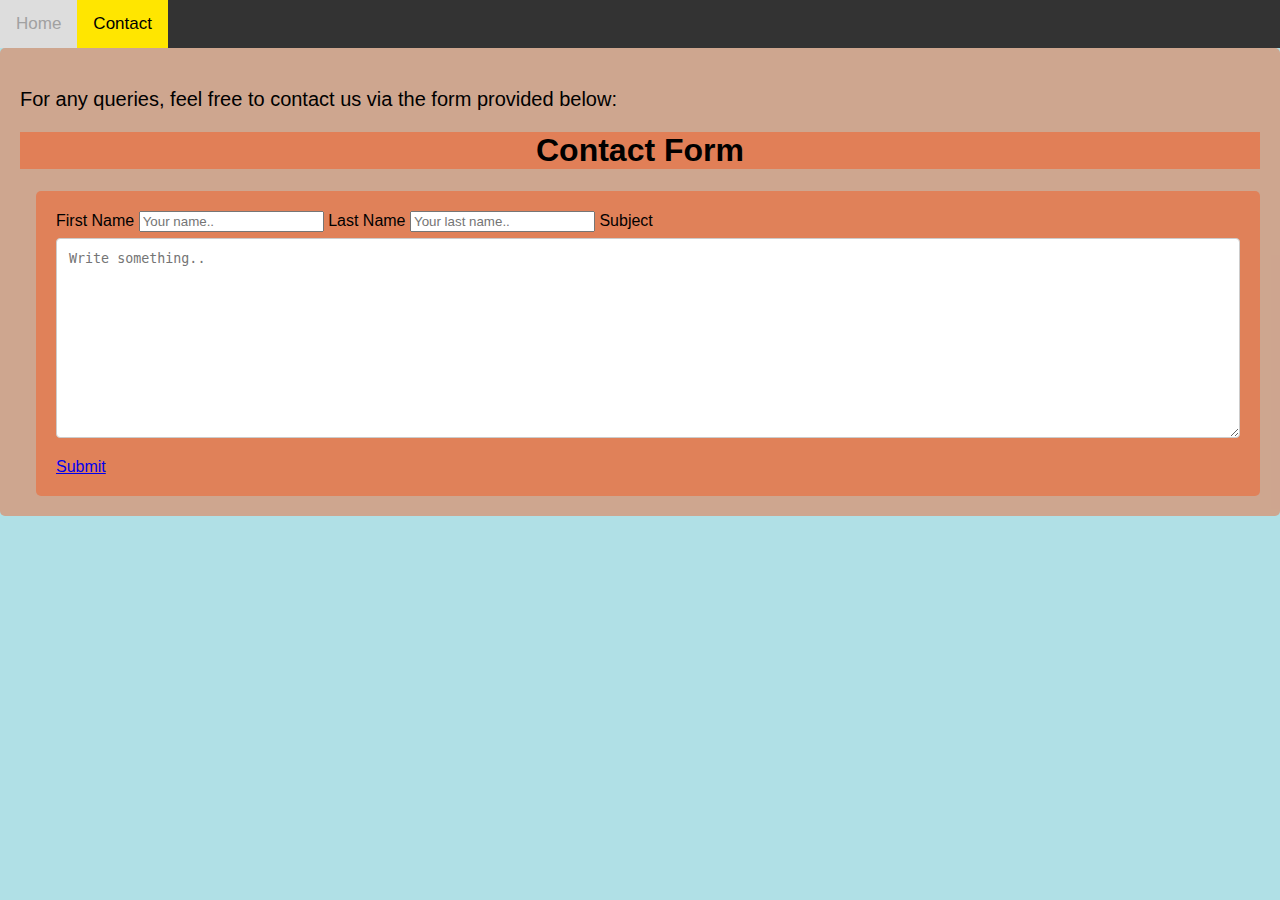
<file: Contact.html>
<!DOCTYPE html>
<html lang="en">
<head>
    <meta charset="UTF-8">
    <meta http-equiv="X-UA-Compatible" content="IE=edge">
    <meta name="viewport" content="width=device-width, initial-scale=1.0">
    <title>Bootstrap Contact</title>
    <link rel="stylesheet" href="Contact.css"/>
</head>
<body>
    <div class="topnav">
      <a href="Index.html">Home</a>
        <a class="active" href="Contact.html">Contact</a>
        
        
      </div>
      
      <div style="padding-left:16px">
      </div>

      <div class="container">

        <p style="font-size:20px">For any queries, feel free to contact us via the form provided below:</p>
        <div class="jumbotron text-center" style="background-color: rgba(255, 68, 0, 0.39);">
            <h1 align="center">Contact Form</h1>
      </div>

      <div style="padding-left:16px">

        <div class="container">
          <form action="/action_page.php">

            <label for="fname">First Name</label>
            <input type="text" id="fname" name="firstname" placeholder="Your name..">
        
            <label for="lname">Last Name</label>
            <input type="text" id="lname" name="lastname" placeholder="Your last name..">

            <label for="subject">Subject</label>
            <textarea id="subject" name="subject" placeholder="Write something.." style="height:200px"></textarea>
            <div class="g-recaptcha" data-sitekey="6LcvE-4ZAAAAAHmB9eWHSIgtCsFidf1_3bUmrojr"></div>
           
          </form>
          <buttons><a href="mailto:brandon-lee.jacobs@younglings.africa">Submit</a></buttons>

        </div>

        
        

        


        
</body>
</html>
</file>
<file: Contact.css>
*{
    padding: 0,0;
    box-sizing: border-box;
}
  body {
      margin: 0;
      font-family: Arial, Helvetica, sans-serif;
      background-color: powderblue;
    }
    
  .topnav {
  overflow: hidden;
  background-color: #333;
  }
  
  .topnav a {
  float: left;
  color: #f2f2f2;
  text-align: center;
  padding: 14px 16px;
  text-decoration: none;
  font-size: 17px;
  }
  
  .topnav a:hover {
  background-color: #ddd;
  color: #a1a1a1;
  }
  
  .topnav a.active {
  background-color: #ffe600;
  color: black;
  }
.input[type=text], select, textarea {
  width: 100%;
  padding: 12px;
  border: 1px solid #ccc;
  border-radius: 4px;
  box-sizing: border-box;
  margin-top: 6px;
  margin-bottom: 16px;
  resize: vertical;
}

.input[type=Submit] {
  background-color: #00a2ff;
  color: white;
  padding: 12px 20px;
  border: none;
  border-radius: 4px;
  cursor: pointer;
  display: inline-block;
}

.input[type=submit]:hover {
  background-color: #45a049;
}

.container {
  border-radius: 5px;
  background-color: rgba(255, 68, 0, 0.377);
  padding: 20px;
}
</file>
